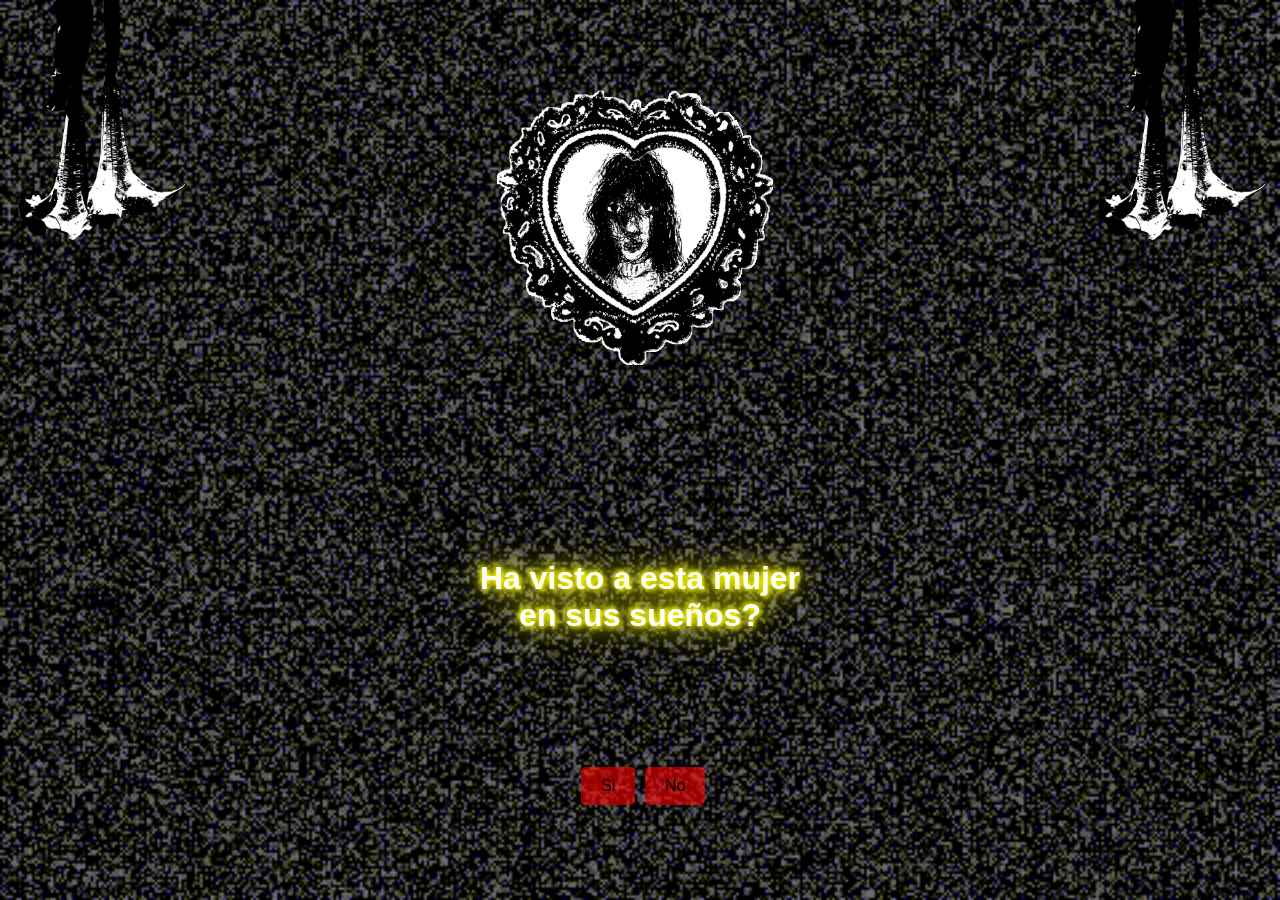
<file: index.html>
<!DOCTYPE html>
<html lang="es">
<head>
    <meta charset="UTF-8">
    <meta name="viewport" content="width=device-width, initial-scale=1.0">
    <title>Página con Imagen de Fondo</title>
    <link rel="stylesheet" href="styles.css">
</head>
<body>
    <div class="background">
        <div class="content">
            <img src="media/floripondio_pag1.png" class="small-img1" alt="Imagen 1">
            <img src="media/corazon_pag1.gif" class="small-img" alt="Imagen 2">
            <img src="media/floripondio_pag1.png" class="small-img3" alt="Imagen 3">
            <div class="pregunta">
                <h1>Ha visto a esta mujer <br> en sus sueños?</h1>
            </div>
            <div class="button1">
                <button onclick="abrirOtraPagina()">Si</button>
            </div>
            <div class="button2">
                <button onclick="abrirOtraPagina()">No</button>
            </div>
        </div>
    </div>
    <script src="script.js"></script>
</body>
</html>
</file>
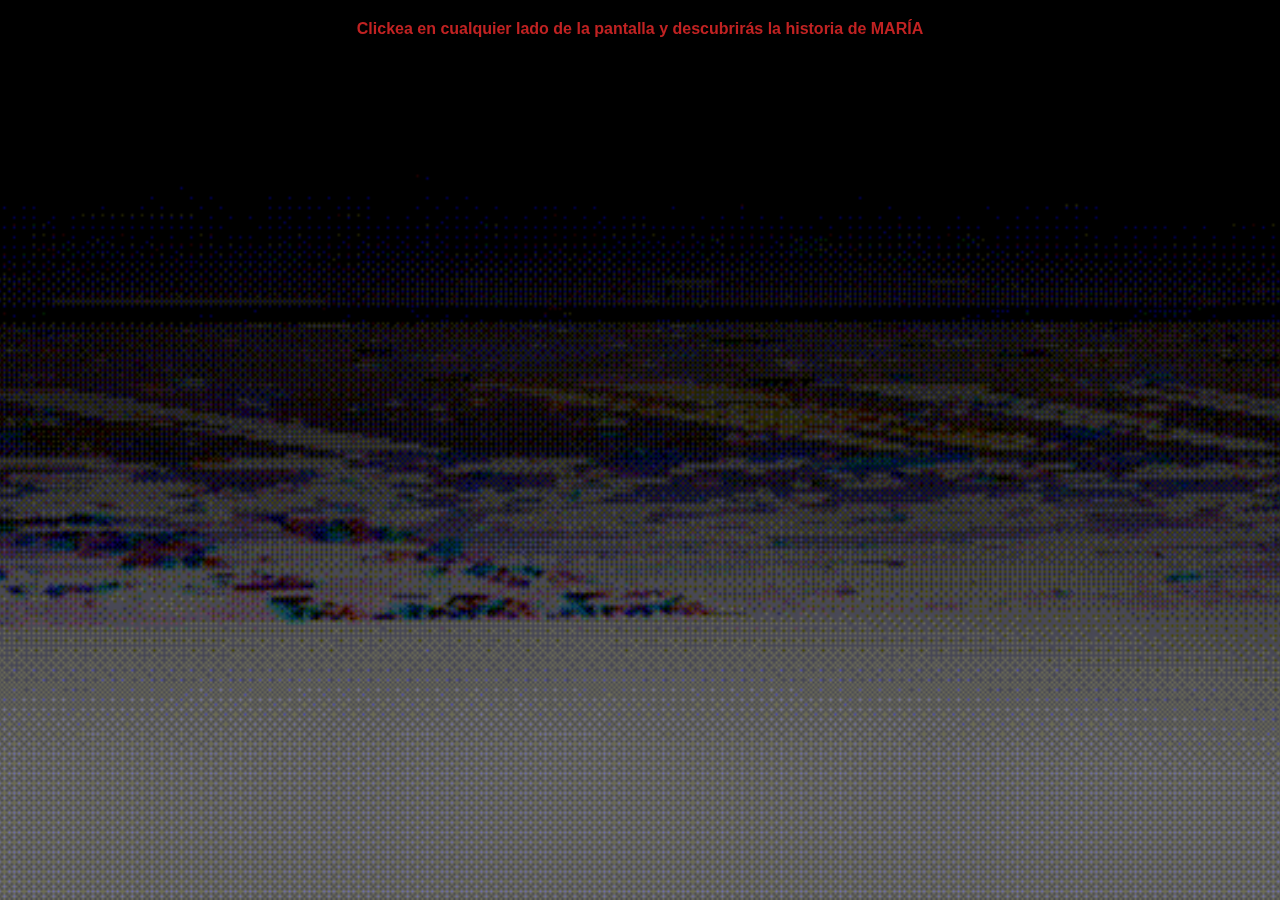
<file: pag2.html>
<!-- Prueba Secuencia imagenes -->
<!DOCTYPE html>
<html lang="en">
<head>
    <meta charset="UTF-8">
    <meta name="viewport" content="width=device-width, initial-scale=1.0">
    <title>Imagen Interactiva</title>
    <link rel="stylesheet" href="styles2.css">
</head>
<body>
    <div class="header">
        <h1>Clickea en cualquier lado de la pantalla y descubrirás la historia de MARÍA</h1>
    </div>
    <div class="background">
        <div class="center-box">
            <img id="center-image" src="media/pag2/transparent.png" alt="Imagen en el centro">
        </div>
    </div>
    <script src="script2.js"></script>
</body>
</html>
</file>
<file: styles.css>
* {
    margin: 0;
    padding: 0;
    box-sizing: border-box;
}

body, html {
    height: 100%;
    font-family: Arial, sans-serif;
}

.pregunta {
    position:absolute;
    width: 100%;
    /* position: absolute; */
    top: 60%;
    left: 0;
    padding: 20px 0; /* Espaciado alrededor del título */
    text-align: center;
    /* background-color: rgba(0, 0, 0, 0.3); Fondo transparente pero con un toque */
    z-index: 1; /* Para que quede por encima del fondo */
}

.pregunta h1 {
    top: 70%;
    margin: 0;
    font-size: 2rem;
    color: rgb(255, 255, 255);
    text-shadow: 
        2px 2px 5px rgba(255, 255, 0, 1),   /* Sombra amarilla brillante */
        -2px -2px 5px rgba(255, 255, 0, 1),  /* Sombra en otra dirección */
        0 0 25px rgba(255, 255, 0, 1),      /* Resplandor alrededor */
        0 0 50px rgba(255, 255, 0, 1);      /* Resplandor más intenso */
}

.background {
    background-image: url('media/fondo_pag1.gif');
    background-size: cover;
    background-position: center;
    width: 100%;
    height: 100%;
    display: flex;
    justify-content: center;
    align-items: center;
    position: fixed;
}

/* .content {
    text-align: center;
    position: absolute;
    top: 50%;
    transform: translateY(-50%);
} */

.small-img {
    position: absolute;   /* Posiciona la imagen de manera absoluta */
    top: 10%;               /* 0 píxeles desde la parte superior */
    left: 50%;            /* Coloca la imagen en el centro horizontalmente */
    transform: translateX(-50%);  /* Ajusta para centrar perfectamente */
    width: 350px;         /* Ancho de la imagen (ajustable) */
}

.small-img1 {
    position: absolute;  /* Posiciona la imagen de manera absoluta */
    top: 0;              /* 0 píxeles desde la parte superior */
    left: 0;             /* 0 píxeles desde el borde izquierdo */
    width: 200px;        /* Ancho de la imagen (ajustable) */
}

.small-img3 {
    position: absolute;  /* Posiciona la imagen de manera absoluta */
    top: 0;              /* 0 píxeles desde la parte superior */
    right: 0;            /* 0 píxeles desde el borde derecho */
    width: 200px;        /* Ancho de la imagen (ajustable) */
}

.button1 {
    position: absolute;
    left: 45%;
    bottom: 10%;
    margin-top: 20px;
}
.button2 {
    position: absolute;
    right: 50%;
    bottom: 10%;
    margin-top: 20px;
}

button {
    position: absolute;
    bottom: 10%;
    padding: 10px 20px;
    font-size: 16px;
    margin: 5px;
    cursor: pointer;
    border: none;
    background-color: rgba(255, 0, 0, 0.6);
    color: rgb(0, 0, 0);
    border-radius: 5px;
    transition: background-color 0.3s;
}

button:hover {
    background-color: rgba(165, 207, 15, 0.8);
}
</file>
<file: styles2.css>
/* Estilo general */
body, html {
    margin: 0;
    padding: 0;
    height: 100%;
    overflow: hidden;
    font-family: Arial, sans-serif;
    cursor: pointer;
}

/* Contenedor para el título en la parte superior */
.header {
    width: 100%;
    position: absolute;
    top: 0;
    left: 0;
    padding: 20px 0; /* Espaciado alrededor del título */
    text-align: center;
    /* background-color: rgba(0, 0, 0, 0.3); Fondo transparente pero con un toque */
    z-index: 1; /* Para que quede por encima del fondo */
}

.header h1 {
    margin: 0;
    font-size: 1rem;
    color: rgb(193, 34, 34);
    text-shadow: 2px 2px 5px rgba(0, 0, 0, 0.5); /* Añade sombra al texto */
}

/* Imagen de fondo */
.background {
    background-image: url('media/fondo_pag2.gif');
    background-size: cover;
    background-position: center;
    width: 100%;
    height: 100%;
    position: fixed; /* Fijo para que nunca cambie */
}

/* Cuadro centrado */
.center-box {
    position: absolute;
    /* top: 50%; */
    /* left: 50%; */
    /* transform: translate(-50%, -50%); */
    width: 300px;
    height: auto;
    display: flex;
    justify-content: center;
    align-items: center;
    /* background: rgba(255, 255, 255, 0.8); */
    border-radius: 10px;
    /* box-shadow: 0 4px 10px rgba(0, 0, 0, 0.3); */
}

/* Imagen en el centro */
#center-image {
    max-width: 100%;
    max-height: 100%;
    object-fit: contain;
    border-radius: 8px;
    position: absolute;
}

.new-image {
    position: absolute;  /* Las imágenes nuevas se apilarán */
    max-width: 100%;
    max-height: auto;
    object-fit: contain;
    border-radius: 8px;
}
</file>
